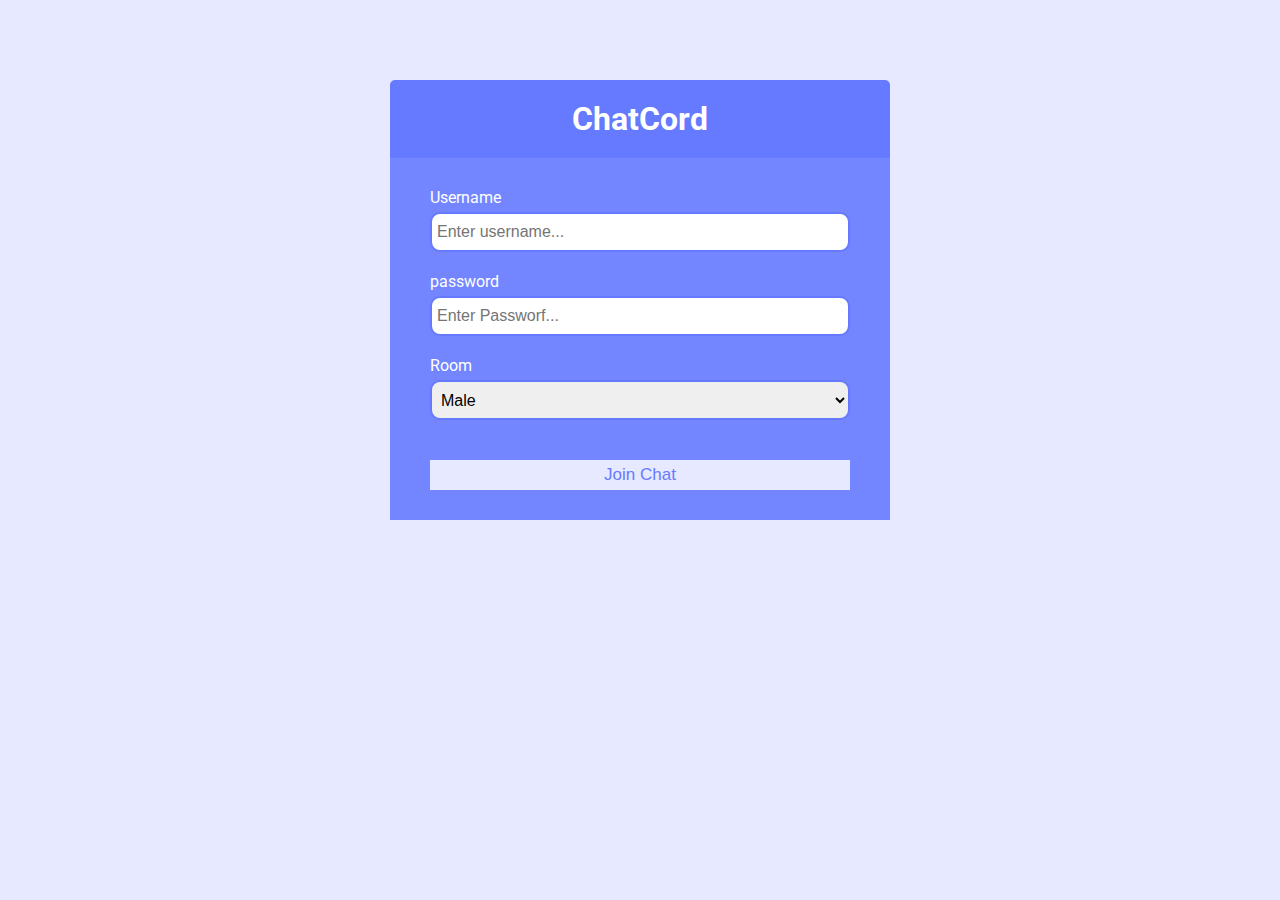
<file: public/index.html>
<!DOCTYPE html>
<html lang="en">
	<head>
		<meta charset="UTF-8" />
		<meta name="viewport" content="width=device-width, initial-scale=1.0" />
		<meta http-equiv="X-UA-Compatible" content="ie=edge" />
		<link
			rel="stylesheet"
			href="https://cdnjs.cloudflare.com/ajax/libs/font-awesome/5.12.1/css/all.min.css"
			integrity="sha256-mmgLkCYLUQbXn0B1SRqzHar6dCnv9oZFPEC1g1cwlkk="
			crossorigin="anonymous"
		/>
		<link rel="stylesheet" href="css/style.css" />
		<title>ChatCord App</title>
	</head>
	<body>
		<div class="join-container">
			<header class="join-header">
				<h1><i class="fas fa-smile"></i> ChatCord</h1>
			</header>
			<main class="join-main">
				<form action="chat.html">
					<div class="form-control">
						<label for="username">Username</label>
						<input
							type="text"
							name="username"
							id="username"
							placeholder="Enter username..."
							required
						/>
					</div>
					<div class="form-control">
						<label for="password">password</label>
						<input
							type="password"
							name="password"
							id="password"
							placeholder="Enter Passworf..."
							required
						/>
					</div>
					<div class="form-control">
						<label for="room">Room</label>
						<select name="room" id="room">
							<option value="Male">Male</option>
							<option value="Femail">Femail</option>
							<option value="Programer">Programer</option>
							<option value="JavaScript">JavaScript</option>
							<option value="Java">Java</option>
							<option value="None">None</option>
						</select>
					</div>
					<button type="submit" class="btn">Join Chat</button>
				</form>
			</main>
		</div>
	</body>
</html>
</file>
<file: public/css/style.css>
@import url("https://fonts.googleapis.com/css?family=Roboto&display=swap");

:root {
  --dark-color-a: #667aff;
  --dark-color-b: #7386ff;
  --light-color: #e6e9ff;
  --success-color: #5cb85c;
  --error-color: #d9534f;
}

* {
  box-sizing: border-box;
  margin: 0;
  padding: 0;
}

body {
  font-family: "Roboto", sans-serif;
  font-size: 16px;
  background: var(--light-color);
  margin: 20px;
}

ul {
  list-style: none;
}

a {
  text-decoration: none;
}

.btn {
  cursor: pointer;
  padding: 5px 15px;
  background: var(--light-color);
  color: var(--dark-color-a);
  border: 0;
  font-size: 17px;
}

/* Chat Page */

.chat-container {
  max-width: 1100px;
  background: #fff;
  margin: 30px auto;
  overflow: hidden;
}

.chat-header {
  background: var(--dark-color-a);
  color: #fff;
  border-top-left-radius: 5px;
  border-top-right-radius: 5px;
  padding: 15px;
  display: flex;
  align-items: center;
  justify-content: space-between;
}

.chat-main {
  display: grid;
  grid-template-columns: 1fr 3fr;
}

.chat-sidebar {
  background: var(--dark-color-b);
  color: #fff;
  padding: 20px 20px 60px;
  overflow-y: scroll;
}

.chat-sidebar h2 {
  font-size: 20px;
  background: rgba(0, 0, 0, 0.1);
  padding: 10px;
  margin-bottom: 20px;
}

.chat-sidebar h3 {
  margin-bottom: 15px;
}

.chat-sidebar ul li {
  padding: 10px 0;
}

.chat-messages {
  padding: 30px;
  max-height: 500px;
  overflow-y: scroll;
}

.chat-messages .message {
  padding: 10px;
  margin-bottom: 15px;
  background-color: var(--light-color);
  border-radius: 5px;
  overflow-wrap: break-word;
}

.chat-messages .message .meta {
  font-size: 15px;
  font-weight: bold;
  color: var(--dark-color-b);
  opacity: 0.7;
  margin-bottom: 7px;
}

.chat-messages .message .meta span {
  color: #777;
}

.chat-form-container {
  padding: 20px 30px;
  background-color: var(--dark-color-a);
}

.chat-form-container form {
  display: flex;
}

.chat-form-container input[type="text"] {
  font-size: 16px;
  padding: 5px;
  height: 40px;
  flex: 1;
}

/* Join Page */
.join-container {
  max-width: 500px;
  margin: 80px auto;
  color: #fff;
}

.join-header {
  text-align: center;
  padding: 20px;
  background: var(--dark-color-a);
  border-top-left-radius: 5px;
  border-top-right-radius: 5px;
}

.join-main {
  padding: 30px 40px;
  background: var(--dark-color-b);
}

.join-main p {
  margin-bottom: 20px;
}

.join-main .form-control {
  margin-bottom: 20px;
}

.join-main label {
  display: block;
  margin-bottom: 5px;
}

.join-main input[type="text"] {
  font-size: 16px;
  padding: 5px;
  height: 40px;
  width: 100%;
  border-radius: 10px;
  border: 2px solid var(--dark-color-a);
  outline: none;
}

.join-main input[type="password"] {
  font-size: 16px;
  padding: 5px;
  height: 40px;
  width: 100%;
  border-radius: 10px;
  border: 2px solid var(--dark-color-a);
  outline: none;
}

.join-main select {
  font-size: 16px;
  padding: 5px;
  height: 40px;
  width: 100%;
  border-radius: 10px;
  border: 2px solid var(--dark-color-a);
}

.join-main .btn {
  margin-top: 20px;
  width: 100%;
}

@media (max-width: 700px) {
  .chat-main {
    display: block;
  }

  .chat-sidebar {
    display: none;
  }
}
</file>
